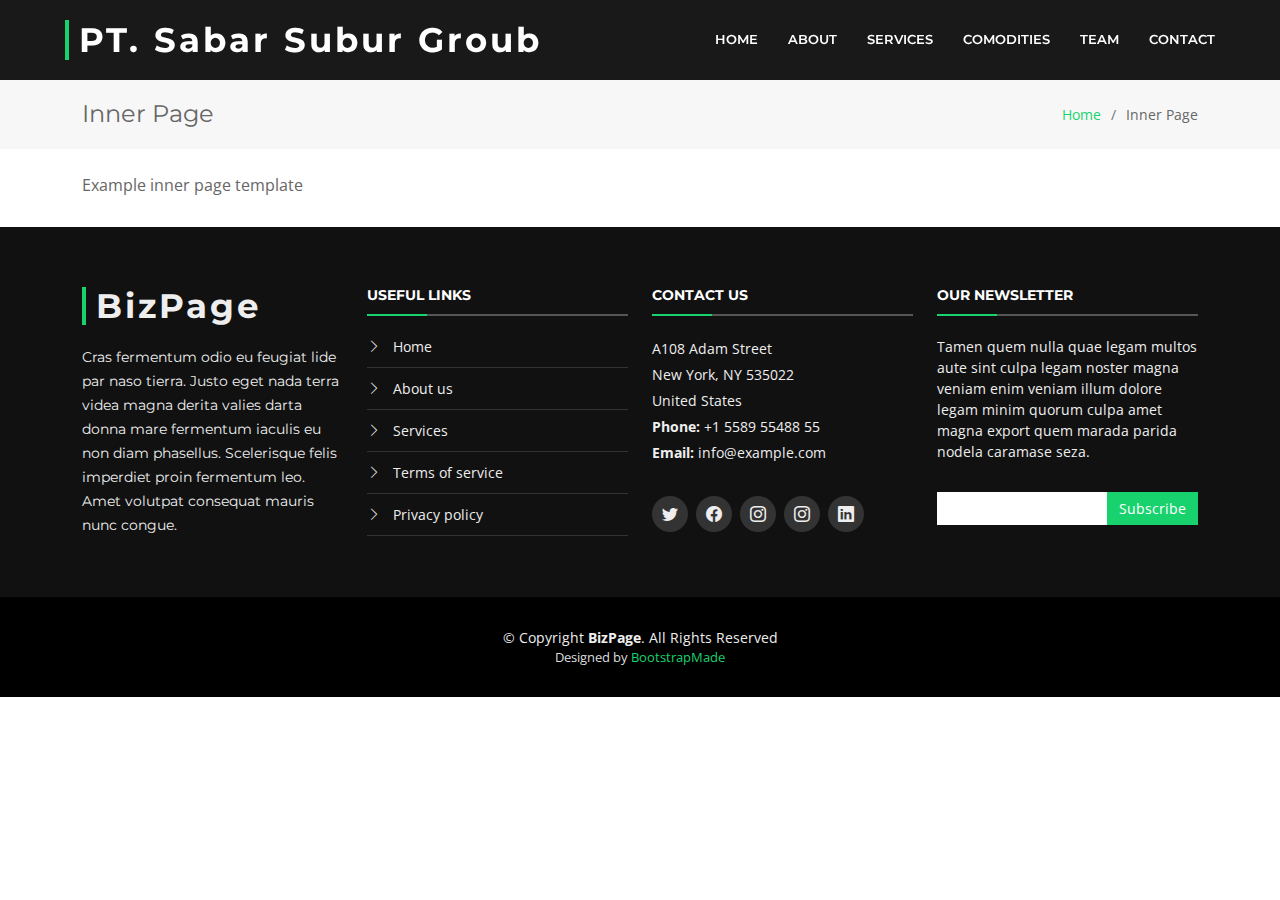
<file: inner-page.html>
<!DOCTYPE html>
<html lang="en">
  <head>
    <meta charset="utf-8" />
    <meta content="width=device-width, initial-scale=1.0" name="viewport" />

    <title>Inner Page - BizPage Bootstrap Template</title>
    <meta content="" name="description" />
    <meta content="" name="keywords" />

    <!-- Favicons -->
    <link href="assets/img/favicon.png" rel="icon" />
    <link href="assets/img/apple-touch-icon.png" rel="apple-touch-icon" />

    <!-- Google Fonts -->
    <link href="https://fonts.googleapis.com/css?family=Open+Sans:300,300i,400,400i,700,700i|Montserrat:300,400,500,700" rel="stylesheet" />

    <!-- Vendor CSS Files -->
    <link href="assets/vendor/animate.css/animate.min.css" rel="stylesheet" />
    <link href="assets/vendor/aos/aos.css" rel="stylesheet" />
    <link href="assets/vendor/bootstrap/css/bootstrap.min.css" rel="stylesheet" />
    <link href="assets/vendor/bootstrap-icons/bootstrap-icons.css" rel="stylesheet" />
    <link href="assets/vendor/glightbox/css/glightbox.min.css" rel="stylesheet" />
    <link href="assets/vendor/swiper/swiper-bundle.min.css" rel="stylesheet" />

    <!-- Template Main CSS File -->
    <link href="assets/css/style.css" rel="stylesheet" />

    <!-- =======================================================
  * Template Name: BizPage - v5.9.1
  * Template URL: https://bootstrapmade.com/bizpage-bootstrap-business-template/
  * Author: BootstrapMade.com
  * License: https://bootstrapmade.com/license/
  ======================================================== -->
  </head>

  <body>
    <!-- ======= Header ======= -->
    <header id="header" class="fixed-top d-flex align-items-center">
      <div class="container-fluid">
        <div class="row justify-content-center align-items-center">
          <div class="col-xl-11 d-flex align-items-center justify-content-between">
            <h1 class="logo"><a href="index.html">PT. Sabar Subur Groub</a></h1>
            <!-- Uncomment below if you prefer to use an image logo -->
            <!-- <a href="index.html" class="logo"><img src="assets/img/logo.png" alt="" class="img-fluid"></a>-->

            <nav id="navbar" class="navbar">
              <ul>
                <li><a class="nav-link scrollto" href="#hero">Home</a></li>
                <li><a class="nav-link scrollto" href="#about">About</a></li>
                <li><a class="nav-link scrollto" href="#services">Services</a></li>
                <li><a class="nav-link scrollto" href="#portfolio">Comodities</a></li>
                <li><a class="nav-link scrollto" href="#team">Team</a></li>
                <li><a class="nav-link scrollto" href="#contact">Contact</a></li>
              </ul>
              <i class="bi bi-list mobile-nav-toggle"></i>
            </nav>
            <!-- .navbar -->
          </div>
        </div>
      </div>
    </header>
    <!-- End Header -->

    <main id="main">
      <!-- ======= Breadcrumbs Section ======= -->
      <section class="breadcrumbs">
        <div class="container">
          <div class="d-flex justify-content-between align-items-center">
            <h2>Inner Page</h2>
            <ol>
              <li><a href="index.html">Home</a></li>
              <li>Inner Page</li>
            </ol>
          </div>
        </div>
      </section>
      <!-- End Breadcrumbs Section -->

      <section class="inner-page mt-4">
        <div class="container">
          <p>Example inner page template</p>
        </div>
      </section>
    </main>
    <!-- End #main -->

    <!-- ======= Footer ======= -->
    <footer id="footer">
      <div class="footer-top">
        <div class="container">
          <div class="row">
            <div class="col-lg-3 col-md-6 footer-info">
              <h3>BizPage</h3>
              <p>
                Cras fermentum odio eu feugiat lide par naso tierra. Justo eget nada terra videa magna derita valies darta donna mare fermentum iaculis eu non diam phasellus. Scelerisque felis imperdiet proin fermentum leo. Amet volutpat
                consequat mauris nunc congue.
              </p>
            </div>

            <div class="col-lg-3 col-md-6 footer-links">
              <h4>Useful Links</h4>
              <ul>
                <li><i class="bi bi-chevron-right"></i> <a href="#">Home</a></li>
                <li><i class="bi bi-chevron-right"></i> <a href="#">About us</a></li>
                <li><i class="bi bi-chevron-right"></i> <a href="#">Services</a></li>
                <li><i class="bi bi-chevron-right"></i> <a href="#">Terms of service</a></li>
                <li><i class="bi bi-chevron-right"></i> <a href="#">Privacy policy</a></li>
              </ul>
            </div>

            <div class="col-lg-3 col-md-6 footer-contact">
              <h4>Contact Us</h4>
              <p>
                A108 Adam Street <br />
                New York, NY 535022<br />
                United States <br />
                <strong>Phone:</strong> +1 5589 55488 55<br />
                <strong>Email:</strong> info@example.com<br />
              </p>

              <div class="social-links">
                <a href="#" class="twitter"><i class="bi bi-twitter"></i></a>
                <a href="#" class="facebook"><i class="bi bi-facebook"></i></a>
                <a href="#" class="instagram"><i class="bi bi-instagram"></i></a>
                <a href="#" class="instagram"><i class="bi bi-instagram"></i></a>
                <a href="#" class="linkedin"><i class="bi bi-linkedin"></i></a>
              </div>
            </div>

            <div class="col-lg-3 col-md-6 footer-newsletter">
              <h4>Our Newsletter</h4>
              <p>Tamen quem nulla quae legam multos aute sint culpa legam noster magna veniam enim veniam illum dolore legam minim quorum culpa amet magna export quem marada parida nodela caramase seza.</p>
              <form action="" method="post"><input type="email" name="email" /><input type="submit" value="Subscribe" /></form>
            </div>
          </div>
        </div>
      </div>

      <div class="container">
        <div class="copyright">&copy; Copyright <strong>BizPage</strong>. All Rights Reserved</div>
        <div class="credits">
          <!--
        All the links in the footer should remain intact.
        You can delete the links only if you purchased the pro version.
        Licensing information: https://bootstrapmade.com/license/
        Purchase the pro version with working PHP/AJAX contact form: https://bootstrapmade.com/buy/?theme=BizPage
      -->
          Designed by <a href="https://bootstrapmade.com/">BootstrapMade</a>
        </div>
      </div>
    </footer>
    <!-- End Footer -->

    <a href="#" class="back-to-top d-flex align-items-center justify-content-center"><i class="bi bi-arrow-up-short"></i></a>
    <!-- Uncomment below i you want to use a preloader -->
    <!-- <div id="preloader"></div> -->

    <!-- Vendor JS Files -->
    <script src="assets/vendor/purecounter/purecounter_vanilla.js"></script>
    <script src="assets/vendor/aos/aos.js"></script>
    <script src="assets/vendor/bootstrap/js/bootstrap.bundle.min.js"></script>
    <script src="assets/vendor/glightbox/js/glightbox.min.js"></script>
    <script src="assets/vendor/isotope-layout/isotope.pkgd.min.js"></script>
    <script src="assets/vendor/swiper/swiper-bundle.min.js"></script>
    <script src="assets/vendor/waypoints/noframework.waypoints.js"></script>
    <script src="assets/vendor/php-email-form/validate.js"></script>

    <!-- Template Main JS File -->
    <script src="assets/js/main.js"></script>
  </body>
</html>
</file>
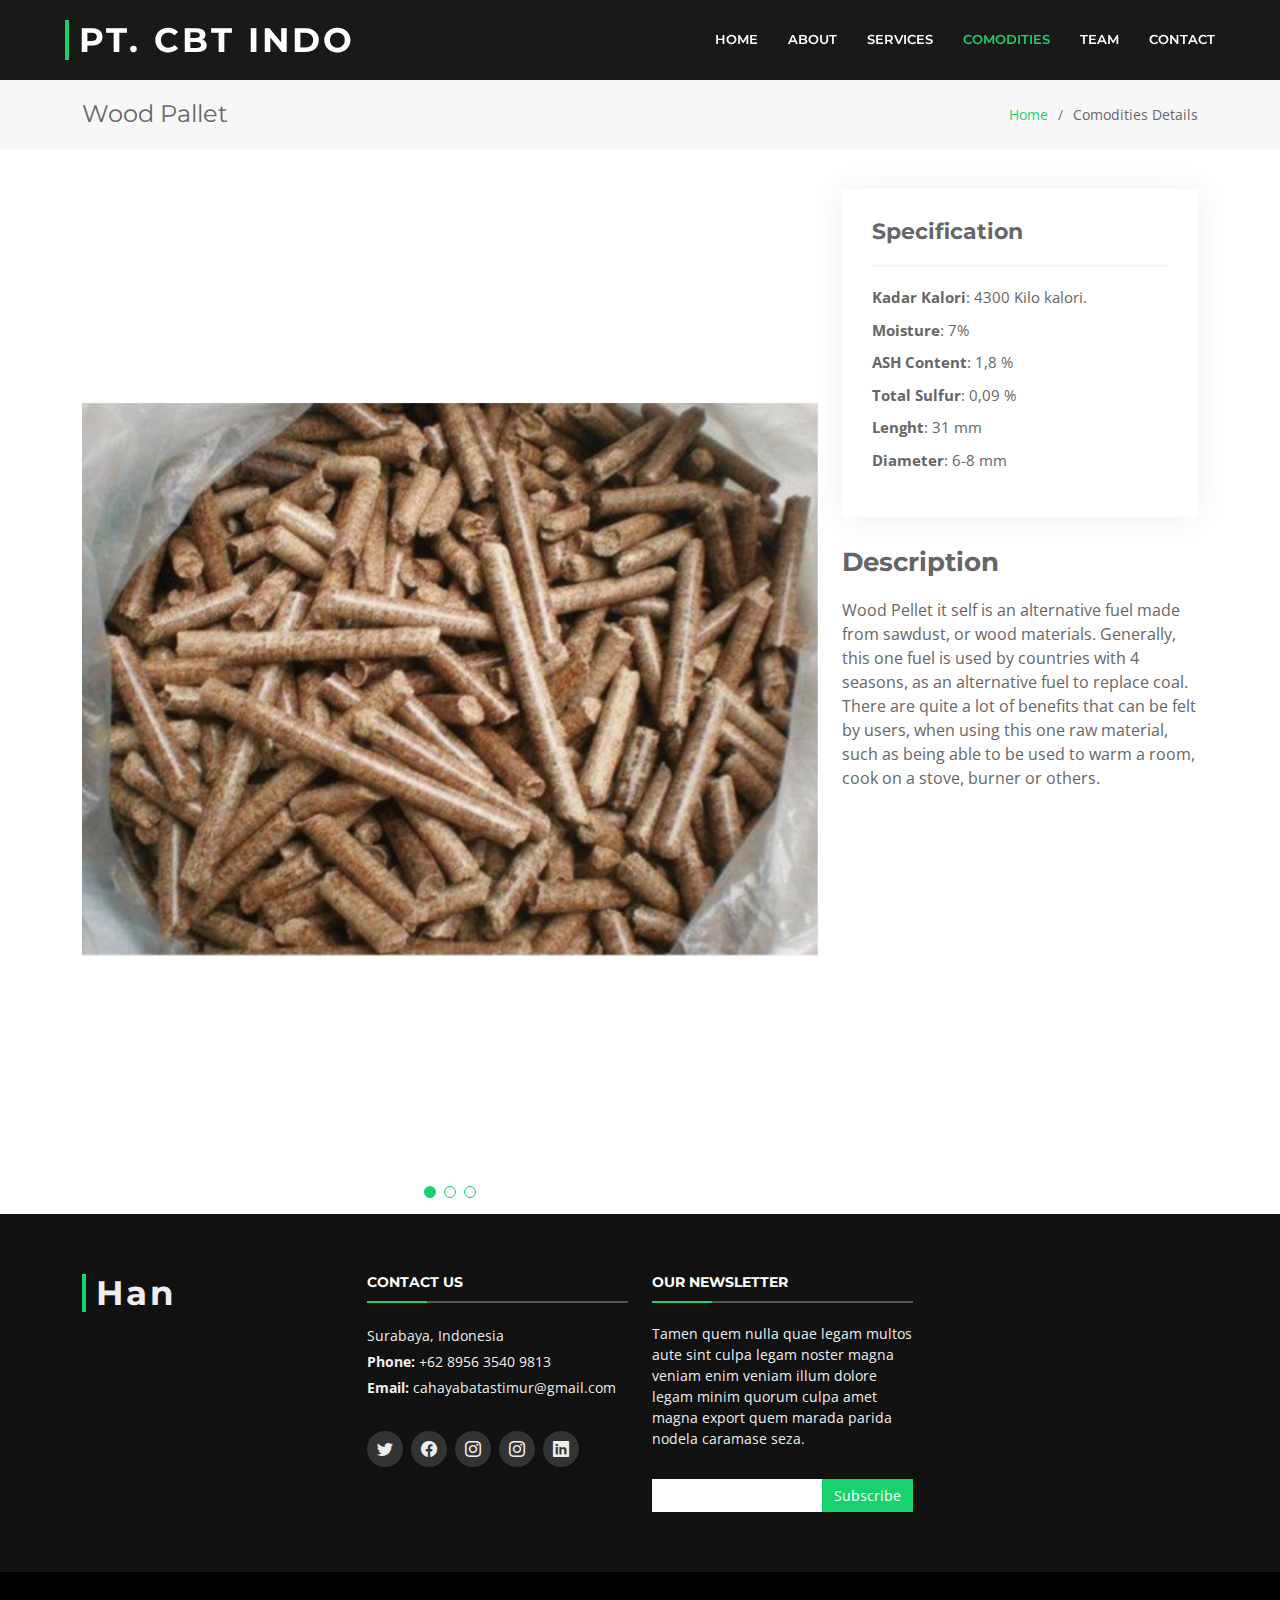
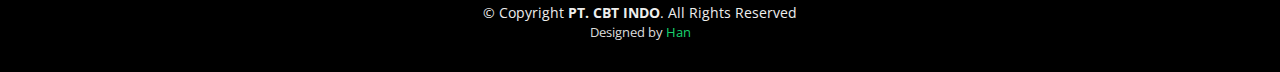
<file: portfolio-details.html>
<!DOCTYPE html>
<html lang="en">
  <head>
    <meta charset="utf-8" />
    <meta content="width=device-width, initial-scale=1.0" name="viewport" />

    <title>Portfolio Details - BizPage Bootstrap Template</title>
    <meta content="" name="description" />
    <meta content="" name="keywords" />

    <!-- Favicons -->
    <link href="assets/img/favicon.png" rel="icon" />
    <link href="assets/img/apple-touch-icon.png" rel="apple-touch-icon" />

    <!-- Google Fonts -->
    <link href="https://fonts.googleapis.com/css?family=Open+Sans:300,300i,400,400i,700,700i|Montserrat:300,400,500,700" rel="stylesheet" />

    <!-- Vendor CSS Files -->
    <link href="assets/vendor/animate.css/animate.min.css" rel="stylesheet" />
    <link href="assets/vendor/aos/aos.css" rel="stylesheet" />
    <link href="assets/vendor/bootstrap/css/bootstrap.min.css" rel="stylesheet" />
    <link href="assets/vendor/bootstrap-icons/bootstrap-icons.css" rel="stylesheet" />
    <link href="assets/vendor/glightbox/css/glightbox.min.css" rel="stylesheet" />
    <link href="assets/vendor/swiper/swiper-bundle.min.css" rel="stylesheet" />

    <!-- Template Main CSS File -->
    <link href="assets/css/style.css" rel="stylesheet" />

    <!-- =======================================================
  * Template Name: BizPage - v5.9.1
  * Template URL: https://bootstrapmade.com/bizpage-bootstrap-business-template/
  * Author: BootstrapMade.com
  * License: https://bootstrapmade.com/license/
  ======================================================== -->
  </head>

  <body>
    <!-- ======= Header ======= -->
    <header id="header" class="fixed-top d-flex align-items-center">
      <div class="container-fluid">
        <div class="row justify-content-center align-items-center">
          <div class="col-xl-11 d-flex align-items-center justify-content-between">
            <h1 class="logo"><a href="index.html">PT. CBT INDO </a></h1>
            <!-- Uncomment below if you prefer to use an image logo -->
            <!-- <a href="index.html" class="logo"><img src="assets/img/logo.png" alt="" class="img-fluid"></a>-->

            <nav id="navbar" class="navbar">
              <ul>
                <li><a class="nav-link scrollto" href="#hero">Home</a></li>
                <li><a class="nav-link scrollto" href="#about">About</a></li>
                <li><a class="nav-link scrollto" href="#services">Services</a></li>
                <li><a class="nav-link scrollto active" href="#portfolio">Comodities</a></li>
                <li><a class="nav-link scrollto" href="#team">Team</a></li>
                <li><a class="nav-link scrollto" href="#contact">Contact</a></li>
              </ul>
              <i class="bi bi-list mobile-nav-toggle"></i>
            </nav>
            <!-- .navbar -->
          </div>
        </div>
      </div>
    </header>
    <!-- End Header -->

    <main id="main">
      <!-- ======= Breadcrumbs Section ======= -->
      <section class="breadcrumbs">
        <div class="container">
          <div class="d-flex justify-content-between align-items-center">
            <h2>Wood Pallet</h2>
            <ol>
              <li><a href="index.html">Home</a></li>
              <li>Comodities Details</li>
            </ol>
          </div>
        </div>
      </section>
      <!-- Breadcrumbs Section -->

      <!-- ======= Portfolio Details Section ======= -->
      <section id="portfolio-details" class="portfolio-details">
        <div class="container">
          <div class="row gy-4">
            <div class="col-lg-8">
              <div class="portfolio-details-slider swiper">
                <div class="swiper-wrapper align-items-center">
                  <div class="swiper-slide">
                    <img src="assets/img/portfolio/app2.jpg" alt="" />
                  </div>

                  <div class="swiper-slide">
                    <img src="assets/img/portfolio/app1.jpg" alt="" />
                  </div>

                  <div class="swiper-slide">
                    <img src="assets/img/portfolio/web1.jpg" alt="" />
                  </div>
                </div>
                <div class="swiper-pagination"></div>
              </div>
            </div>

            <div class="col-lg-4">
              <div class="portfolio-info">
                <h3>Specification</h3>
                <ul>
                  <li><strong>Kadar Kalori</strong>: 4300 Kilo kalori.</li>
                  <li><strong>Moisture</strong>: 7%</li>
                  <li><strong>ASH Content</strong>: 1,8 %</li>
                  <li><strong>Total Sulfur</strong>: 0,09 %</li>
                  <li><strong>Lenght</strong>: 31 mm</li>
                  <li><strong>Diameter</strong>: 6-8 mm</li>
                </ul>
              </div>
              <div class="portfolio-description">
                <h2>Description</h2>
                <p>
                  Wood Pellet it self is an alternative fuel made from sawdust, or wood materials. Generally, this one fuel is used by countries with 4 seasons, as an alternative fuel to replace coal. There are quite a lot of benefits that
                  can be felt by users, when using this one raw material, such as being able to be used to warm a room, cook on a stove, burner or others.
                </p>
              </div>
            </div>
          </div>
        </div>
      </section>
      <!-- End Portfolio Details Section -->
    </main>
    <!-- End #main -->

    <!-- ======= Footer ======= -->
    <footer id="footer">
      <div class="footer-top">
        <div class="container">
          <div class="row">
            <div class="col-lg-3 col-md-6 footer-info">
              <h3>Han</h3>
              <p></p>
            </div>

            <div class="col-lg-3 col-md-6 footer-contact">
              <h4>Contact Us</h4>
              <p>
                Surabaya, Indonesia<br />
                <strong>Phone:</strong> +62 8956 3540 9813<br />
                <strong>Email:</strong> cahayabatastimur@gmail.com<br />
              </p>

              <div class="social-links">
                <a href="#" class="twitter"><i class="bi bi-twitter"></i></a>
                <a href="#" class="facebook"><i class="bi bi-facebook"></i></a>
                <a href="#" class="instagram"><i class="bi bi-instagram"></i></a>
                <a href="#" class="instagram"><i class="bi bi-instagram"></i></a>
                <a href="#" class="linkedin"><i class="bi bi-linkedin"></i></a>
              </div>
            </div>

            <div class="col-lg-3 col-md-6 footer-newsletter">
              <h4>Our Newsletter</h4>
              <p>Tamen quem nulla quae legam multos aute sint culpa legam noster magna veniam enim veniam illum dolore legam minim quorum culpa amet magna export quem marada parida nodela caramase seza.</p>
              <form action="" method="post"><input type="email" name="email" /><input type="submit" value="Subscribe" /></form>
            </div>
          </div>
        </div>
      </div>

      <div class="container">
        <div class="copyright">&copy; Copyright <strong>PT. CBT INDO</strong>. All Rights Reserved</div>
        <div class="credits">
          <!--
        All the links in the footer should remain intact.
        You can delete the links only if you purchased the pro version.
        Licensing information: https://bootstrapmade.com/license/
        Purchase the pro version with working PHP/AJAX contact form: https://bootstrapmade.com/buy/?theme=BizPage
      -->
          Designed by <a href="https://bootstrapmade.com/">Han</a>
        </div>
      </div>
    </footer>
    <!-- End Footer -->

    <a href="#" class="back-to-top d-flex align-items-center justify-content-center"><i class="bi bi-arrow-up-short"></i></a>
    <!-- Uncomment below i you want to use a preloader -->
    <!-- <div id="preloader"></div> -->

    <!-- Vendor JS Files -->
    <script src="assets/vendor/purecounter/purecounter_vanilla.js"></script>
    <script src="assets/vendor/aos/aos.js"></script>
    <script src="assets/vendor/bootstrap/js/bootstrap.bundle.min.js"></script>
    <script src="assets/vendor/glightbox/js/glightbox.min.js"></script>
    <script src="assets/vendor/isotope-layout/isotope.pkgd.min.js"></script>
    <script src="assets/vendor/swiper/swiper-bundle.min.js"></script>
    <script src="assets/vendor/waypoints/noframework.waypoints.js"></script>
    <script src="assets/vendor/php-email-form/validate.js"></script>

    <!-- Template Main JS File -->
    <script src="assets/js/main.js"></script>
  </body>
</html>
</file>
<file: assets/css/style.css>
/**
* Template Name: BizPage - v5.9.1
* Template URL: https://bootstrapmade.com/bizpage-bootstrap-business-template/
* Author: BootstrapMade.com
* License: https://bootstrapmade.com/license/
*/

/*--------------------------------------------------------------
# General
--------------------------------------------------------------*/
body {
  background: #fff;
  color: #666666;
  font-family: "Open Sans", sans-serif;
}

a {
  color: #18d26e;
  transition: 0.5s;
  text-decoration: none;
}

a:hover,
a:active,
a:focus {
  color: #18d36e;
  outline: none;
  text-decoration: none;
}

p {
  padding: 0;
  margin: 0 0 30px 0;
}

h1,
h2,
h3,
h4,
h5,
h6 {
  font-family: "Montserrat", sans-serif;
  font-weight: 400;
  margin: 0 0 20px 0;
  padding: 0;
}

/*--------------------------------------------------------------
# Back to top button
--------------------------------------------------------------*/
.back-to-top {
  position: fixed;
  visibility: hidden;
  opacity: 0;
  right: 15px;
  bottom: 15px;
  z-index: 996;
  background: #18d26e;
  width: 40px;
  height: 40px;
  border-radius: 50px;
  transition: all 0.4s;
}

.back-to-top i {
  font-size: 28px;
  color: #fff;
  line-height: 0;
}

.back-to-top:hover {
  background: #2ce782;
  color: #fff;
}

.back-to-top.active {
  visibility: visible;
  opacity: 1;
}

/* Prelaoder */
#preloader {
  position: fixed;
  top: 0;
  left: 0;
  right: 0;
  bottom: 0;
  z-index: 9999;
  overflow: hidden;
  background: #fff;
}

#preloader:before {
  content: "";
  position: fixed;
  top: calc(50% - 30px);
  left: calc(50% - 30px);
  border: 6px solid #f2f2f2;
  border-top: 6px solid #18d26e;
  border-radius: 50%;
  width: 60px;
  height: 60px;
  -webkit-animation: animate-preloader 1s linear infinite;
  animation: animate-preloader 1s linear infinite;
}

@-webkit-keyframes animate-preloader {
  0% {
    transform: rotate(0deg);
  }

  100% {
    transform: rotate(360deg);
  }
}

@keyframes animate-preloader {
  0% {
    transform: rotate(0deg);
  }

  100% {
    transform: rotate(360deg);
  }
}

/*--------------------------------------------------------------
# Header
--------------------------------------------------------------*/
#header {
  transition: all 0.5s;
  z-index: 997;
  background: rgba(0, 0, 0, 0.9);
  height: 80px;
}

#header.header-transparent {
  background: transparent;
}

#header.header-scrolled {
  background: rgba(0, 0, 0, 0.9);
  height: 60px;
}

#header .logo {
  font-size: 34px;
  margin: 0;
  padding: 0;
  font-family: "Montserrat", sans-serif;
  font-weight: 700;
  letter-spacing: 3px;
  padding-left: 10px;
  border-left: 4px solid #18d26e;
}

#header .logo a {
  color: #fff;
}

#header .logo img {
  max-height: 40px;
}

@media (max-width: 992px) {
  #header .logo {
    font-size: 28px;
  }
}

/*--------------------------------------------------------------
# Navigation Menu
--------------------------------------------------------------*/
/**
* Desktop Navigation 
*/
.navbar {
  padding: 0;
}

.navbar ul {
  margin: 0;
  padding: 0;
  display: flex;
  list-style: none;
  align-items: center;
}

.navbar li {
  position: relative;
}

.navbar a,
.navbar a:focus {
  display: flex;
  align-items: center;
  justify-content: space-between;
  padding: 10px 0 10px 30px;
  font-family: "Montserrat", sans-serif;
  font-size: 13px;
  font-weight: 600;
  color: #fff;
  white-space: nowrap;
  text-transform: uppercase;
  transition: 0.3s;
}

.navbar a i,
.navbar a:focus i {
  font-size: 12px;
  line-height: 0;
  margin-left: 5px;
}

.navbar a:hover,
.navbar .active,
.navbar .active:focus,
.navbar li:hover > a {
  color: #18d26e;
}

.navbar .dropdown ul {
  display: block;
  position: absolute;
  left: 14px;
  top: calc(100% + 30px);
  margin: 0;
  padding: 10px 0;
  z-index: 99;
  opacity: 0;
  visibility: hidden;
  background: #fff;
  box-shadow: 0px 0px 30px rgba(127, 137, 161, 0.25);
  transition: 0.3s;
}

.navbar .dropdown ul li {
  min-width: 200px;
}

.navbar .dropdown ul a {
  padding: 10px 20px;
  text-transform: none;
  color: #666666;
}

.navbar .dropdown ul a i {
  font-size: 12px;
}

.navbar .dropdown ul a:hover,
.navbar .dropdown ul .active:hover,
.navbar .dropdown ul li:hover > a {
  color: #18d26e;
}

.navbar .dropdown:hover > ul {
  opacity: 1;
  top: 100%;
  visibility: visible;
}

.navbar .dropdown .dropdown ul {
  top: 0;
  left: calc(100% - 30px);
  visibility: hidden;
}

.navbar .dropdown .dropdown:hover > ul {
  opacity: 1;
  top: 0;
  left: 100%;
  visibility: visible;
}

@media (max-width: 1366px) {
  .navbar .dropdown .dropdown ul {
    left: -90%;
  }

  .navbar .dropdown .dropdown:hover > ul {
    left: -100%;
  }
}

/**
* Mobile Navigation 
*/
.mobile-nav-toggle {
  color: #fff;
  font-size: 28px;
  cursor: pointer;
  display: none;
  line-height: 0;
  transition: 0.5s;
}

@media (max-width: 991px) {
  .mobile-nav-toggle {
    display: block;
  }

  .navbar ul {
    display: none;
  }
}

.navbar-mobile {
  position: fixed;
  overflow: hidden;
  top: 0;
  right: 0;
  left: 0;
  bottom: 0;
  background: rgba(26, 26, 26, 0.9);
  transition: 0.3s;
  z-index: 999;
}

.navbar-mobile .mobile-nav-toggle {
  position: absolute;
  top: 15px;
  right: 15px;
}

.navbar-mobile ul {
  display: block;
  position: absolute;
  top: 55px;
  right: 15px;
  bottom: 15px;
  left: 15px;
  padding: 10px 0;
  background-color: #fff;
  overflow-y: auto;
  transition: 0.3s;
}

.navbar-mobile a,
.navbar-mobile a:focus {
  padding: 10px 20px;
  font-size: 15px;
  color: #333333;
}

.navbar-mobile a:hover,
.navbar-mobile .active,
.navbar-mobile li:hover > a {
  color: #18d26e;
}

.navbar-mobile .getstarted,
.navbar-mobile .getstarted:focus {
  margin: 15px;
}

.navbar-mobile .dropdown ul {
  position: static;
  display: none;
  margin: 10px 20px;
  padding: 10px 0;
  z-index: 99;
  opacity: 1;
  visibility: visible;
  background: #fff;
  box-shadow: 0px 0px 30px rgba(127, 137, 161, 0.25);
}

.navbar-mobile .dropdown ul li {
  min-width: 200px;
}

.navbar-mobile .dropdown ul a {
  padding: 10px 20px;
}

.navbar-mobile .dropdown ul a i {
  font-size: 12px;
}

.navbar-mobile .dropdown ul a:hover,
.navbar-mobile .dropdown ul .active:hover,
.navbar-mobile .dropdown ul li:hover > a {
  color: #18d26e;
}

.navbar-mobile .dropdown > .dropdown-active {
  display: block;
}

/*--------------------------------------------------------------
# Hero Section
--------------------------------------------------------------*/
#hero {
  width: 100%;
  height: 100vh;
  background: #000;
  overflow: hidden;
  position: relative;
}

@media (max-height: 500px) {
  #hero {
    height: 150vh;
  }
}

#hero .carousel,
#hero .carousel-inner,
#hero .carousel-item,
#hero .carousel-item::before {
  position: absolute;
  top: 0;
  right: 0;
  left: 0;
  bottom: 0;
}

#hero .carousel-item {
  background-size: cover;
  background-position: center;
  background-repeat: no-repeat;
}

#hero .carousel-item::before {
  content: "";
  background-color: rgba(0, 0, 0, 0.7);
}

#hero .carousel-container {
  display: flex;
  justify-content: center;
  align-items: center;
  position: absolute;
  bottom: 0;
  top: 70px;
  left: 50px;
  right: 50px;
}

#hero .container {
  text-align: center;
}

#hero h2 {
  color: #fff;
  margin-bottom: 30px;
  font-size: 48px;
  font-weight: 700;
}

@media (max-width: 768px) {
  #hero h2 {
    font-size: 28px;
  }
}

#hero p {
  width: 80%;
  margin: 0 auto 30px auto;
  color: #fff;
}

@media (min-width: 1024px) {
  #hero p {
    width: 60%;
  }
}

#hero .carousel-fade {
  overflow: hidden;
}

#hero .carousel-fade .carousel-inner .carousel-item {
  transition-property: opacity;
}

#hero .carousel-fade .carousel-inner .carousel-item,
#hero .carousel-fade .carousel-inner .active.carousel-item-start,
#hero .carousel-fade .carousel-inner .active.carousel-item-end {
  opacity: 0;
}

#hero .carousel-fade .carousel-inner .active,
#hero .carousel-fade .carousel-inner .carousel-item-next.carousel-item-start,
#hero .carousel-fade .carousel-inner .carousel-item-prev.carousel-item-end {
  opacity: 1;
  transition: 0.5s;
}

#hero .carousel-fade .carousel-inner .carousel-item-next,
#hero .carousel-fade .carousel-inner .carousel-item-prev,
#hero .carousel-fade .carousel-inner .active.carousel-item-start,
#hero .carousel-fade .carousel-inner .active.carousel-item-end {
  left: 0;
  transform: translate3d(0, 0, 0);
}

#hero .carousel-control-prev,
#hero .carousel-control-next {
  width: 10%;
}

@media (min-width: 1024px) {
  #hero .carousel-control-prev,
  #hero .carousel-control-next {
    width: 5%;
  }
}

#hero .carousel-control-next-icon,
#hero .carousel-control-prev-icon {
  background: none;
  font-size: 32px;
  line-height: 1;
}

#hero .carousel-indicators li {
  cursor: pointer;
}

#hero .btn-get-started {
  font-family: "Montserrat", sans-serif;
  font-weight: 500;
  font-size: 16px;
  letter-spacing: 1px;
  display: inline-block;
  padding: 8px 32px;
  border-radius: 50px;
  transition: 0.5s;
  margin: 10px;
  color: #fff;
  background: #18d26e;
}

#hero .btn-get-started:hover {
  background: #fff;
  color: #18d26e;
}

/*--------------------------------------------------------------
# Sections
--------------------------------------------------------------*/
section {
  overflow: hidden;
}

/* Sections Header
--------------------------------*/
.section-header h3 {
  font-size: 32px;
  color: #111;
  text-transform: uppercase;
  text-align: center;
  font-weight: 700;
  position: relative;
  padding-bottom: 15px;
}

.section-header h3::before {
  content: "";
  position: absolute;
  display: block;
  width: 120px;
  height: 1px;
  background: #ddd;
  bottom: 1px;
  left: calc(50% - 60px);
}

.section-header h3::after {
  content: "";
  position: absolute;
  display: block;
  width: 40px;
  height: 3px;
  background: #18d26e;
  bottom: 0;
  left: calc(50% - 20px);
}

.section-header p {
  text-align: center;
  padding-bottom: 30px;
  color: #333;
}

/* Section with background
--------------------------------*/
.section-bg {
  background: #f7f7f7;
}

/*--------------------------------------------------------------
# Breadcrumbs
--------------------------------------------------------------*/
.breadcrumbs {
  padding: 20px 0;
  background-color: #f7f7f7;
  min-height: 40px;
  margin-top: 80px;
}

.breadcrumbs h2 {
  font-size: 24px;
  margin-bottom: 0;
  font-weight: 400;
}

.breadcrumbs ol {
  display: flex;
  flex-wrap: wrap;
  list-style: none;
  padding: 0;
  margin: 0;
  font-size: 14px;
}

.breadcrumbs ol li + li {
  padding-left: 10px;
}

.breadcrumbs ol li + li::before {
  display: inline-block;
  padding-right: 10px;
  color: #6c757d;
  content: "/";
}

@media (max-width: 768px) {
  .breadcrumbs .d-flex {
    display: block !important;
  }

  .breadcrumbs ol {
    display: block;
  }

  .breadcrumbs ol li {
    display: inline-block;
  }
}

/* Featured Services Section
--------------------------------*/
#featured-services {
  background: #000;
}

#featured-services .box {
  padding: 30px 20px;
}

#featured-services .box-bg {
  background-image: linear-gradient(0deg, #000000 0%, #242323 50%, #000000 100%);
}

#featured-services i {
  color: #18d26e;
  font-size: 48px;
  display: inline-block;
  line-height: 1;
}

#featured-services h4 {
  font-weight: 400;
  margin: 15px 0;
  font-size: 18px;
}

#featured-services h4 a {
  color: #fff;
}

#featured-services h4 a:hover {
  color: #18d26e;
}

#featured-services p {
  font-size: 14px;
  line-height: 24px;
  color: #fff;
  margin-bottom: 0;
}

/* About Us Section
--------------------------------*/
#about {
  background: url("../img/about-bg.jpg") center top no-repeat fixed;
  background-size: cover;
  padding: 60px 0 40px 0;
  position: relative;
}

#about::before {
  content: "";
  position: absolute;
  left: 0;
  right: 0;
  top: 0;
  bottom: 0;
  background: rgba(255, 255, 255, 0.92);
  z-index: 9;
}

#about .container {
  position: relative;
  z-index: 10;
}

#about .about-col {
  background: #fff;
  border-radius: 0 0 4px 4px;
  box-shadow: 0px 2px 12px rgba(0, 0, 0, 0.08);
  margin-bottom: 20px;
}

#about .about-col .img {
  position: relative;
}

#about .about-col .img img {
  border-radius: 4px 4px 0 0;
}

#about .about-col .icon {
  width: 64px;
  height: 64px;
  text-align: center;
  position: absolute;
  background-color: #18d26e;
  border-radius: 50%;
  border: 4px solid #fff;
  left: calc(50% - 32px);
  bottom: -30px;
  transition: 0.3s;
  display: flex;
  align-items: center;
  justify-content: center;
}

#about .about-col i {
  font-size: 28px;
  line-height: 0;
  color: #fff;
  transition: 0.3s;
}

#about .about-col:hover .icon {
  background-color: #fff;
}

#about .about-col:hover i {
  color: #18d26e;
}

#about .about-col h2 {
  color: #000;
  text-align: center;
  font-weight: 700;
  font-size: 20px;
  padding: 0;
  margin: 40px 0 12px 0;
}

#about .about-col h2 a {
  color: #000;
}

#about .about-col h2 a:hover {
  color: #18d26e;
}

#about .about-col p {
  font-size: 14px;
  line-height: 24px;
  color: #333;
  margin-bottom: 0;
  padding: 0 20px 20px 20px;
}

/* Services Section
--------------------------------*/
#services {
  background-color: rgba(247, 247, 247, 087);
  background-size: cover;
  padding: 60px 0 40px 0;
}

#services .box {
  margin-bottom: 30px;
}

#services .icon {
  float: left;
}

#services .icon i {
  color: #18d26e;
  font-size: 36px;
  line-height: 0;
  transition: 0.5s;
}

#services .title {
  margin-left: 60px;
  font-weight: 700;
  margin-bottom: 15px;
  font-size: 18px;
}

#services .title a {
  color: #111;
}

#services .box:hover .title a {
  color: #18d26e;
}

#services .description {
  font-size: 14px;
  margin-left: 60px;
  line-height: 24px;
  margin-bottom: 0;
}

/* Facts Section
--------------------------------*/
#facts {
  background-color: white;
  background-size: cover;
  padding: 60px 0 0 0;
  position: relative;
}

#facts::before {
  content: "";
  position: absolute;
  left: 0;
  right: 0;
  top: 0;
  bottom: 0;
  background: rgba(255, 255, 255, 0.88);
  z-index: 9;
}

#facts .container {
  position: relative;
  z-index: 10;
}

#facts .counters span {
  font-family: "Montserrat", sans-serif;
  font-weight: bold;
  font-size: 48px;
  display: block;
  color: #18d26e;
}

#facts .counters p {
  padding: 0;
  margin: 0 0 20px 0;
  font-family: "Montserrat", sans-serif;
  font-size: 14px;
  color: #111;
}

#facts .facts-img {
  text-align: center;
  padding-top: 30px;
}

/* Portfolio Section
--------------------------------*/
#portfolio {
  padding: 60px 0;
}

#portfolio #portfolio-flters {
  padding: 0;
  margin: 5px 0 35px 0;
  list-style: none;
  text-align: center;
}

#portfolio #portfolio-flters li {
  cursor: pointer;
  margin: 15px 15px 15px 0;
  display: inline-block;
  padding: 10px 20px;
  font-size: 12px;
  line-height: 20px;
  color: #666666;
  border-radius: 4px;
  text-transform: uppercase;
  background: #fff;
  margin-bottom: 5px;
  transition: all 0.3s ease-in-out;
}

#portfolio #portfolio-flters li:hover,
#portfolio #portfolio-flters li.filter-active {
  background: #18d26e;
  color: #fff;
}

#portfolio #portfolio-flters li:last-child {
  margin-right: 0;
}

#portfolio .portfolio-wrap {
  box-shadow: 0px 2px 12px rgba(0, 0, 0, 0.08);
  transition: 0.3s;
}

#portfolio .portfolio-wrap:hover {
  box-shadow: 0px 4px 14px rgba(0, 0, 0, 0.16);
}

#portfolio .portfolio-item {
  position: relative;
  height: 360px;
  overflow: hidden;
}

#portfolio .portfolio-item figure {
  background: #000;
  overflow: hidden;
  height: 240px;
  position: relative;
  border-radius: 4px 4px 0 0;
  margin: 0;
}

#portfolio .portfolio-item figure:hover img {
  opacity: 0.4;
  transition: 0.3s;
}

#portfolio .portfolio-item figure .link-preview,
#portfolio .portfolio-item figure .link-details {
  position: absolute;
  display: inline-flex;
  align-items: center;
  justify-content: center;
  opacity: 0;
  line-height: 1;
  text-align: center;
  width: 36px;
  height: 36px;
  background: #fff;
  border-radius: 50%;
  transition: 0.2s linear;
}

#portfolio .portfolio-item figure .link-preview i,
#portfolio .portfolio-item figure .link-details i {
  font-size: 22px;
  color: #333;
  line-height: 0;
}

#portfolio .portfolio-item figure .link-preview:hover,
#portfolio .portfolio-item figure .link-details:hover {
  background: #18d26e;
}

#portfolio .portfolio-item figure .link-preview:hover i,
#portfolio .portfolio-item figure .link-details:hover i {
  color: #fff;
}

#portfolio .portfolio-item figure .link-preview {
  left: calc(50% - 38px);
  top: calc(50% - 18px);
}

#portfolio .portfolio-item figure .link-details {
  right: calc(50% - 38px);
  top: calc(50% - 18px);
}

#portfolio .portfolio-item figure:hover .link-preview {
  opacity: 1;
  left: calc(50% - 44px);
}

#portfolio .portfolio-item figure:hover .link-details {
  opacity: 1;
  right: calc(50% - 44px);
}

#portfolio .portfolio-item .portfolio-info {
  background: #fff;
  text-align: center;
  padding: 30px;
  height: 90px;
  border-radius: 0 0 3px 3px;
}

#portfolio .portfolio-item .portfolio-info h4 {
  font-size: 18px;
  line-height: 1px;
  font-weight: 700;
  margin-bottom: 18px;
  padding-bottom: 0;
}

#portfolio .portfolio-item .portfolio-info h4 a {
  color: #333;
}

#portfolio .portfolio-item .portfolio-info h4 a:hover {
  color: #18d26e;
}

#portfolio .portfolio-item .portfolio-info p {
  padding: 0;
  margin: 0;
  color: #b8b8b8;
  font-weight: 500;
  font-size: 14px;
  text-transform: uppercase;
}

/*--------------------------------------------------------------
# Portfolio Details
--------------------------------------------------------------*/
.portfolio-details {
  padding-top: 40px;
}

.portfolio-details .portfolio-details-slider img {
  width: 100%;
}

.portfolio-details .portfolio-details-slider .swiper-pagination {
  margin-top: 20px;
  position: relative;
}

.portfolio-details .portfolio-details-slider .swiper-pagination .swiper-pagination-bullet {
  width: 12px;
  height: 12px;
  background-color: #fff;
  opacity: 1;
  border: 1px solid #18d26e;
}

.portfolio-details .portfolio-details-slider .swiper-pagination .swiper-pagination-bullet-active {
  background-color: #18d26e;
}

.portfolio-details .portfolio-info {
  padding: 30px;
  box-shadow: 0px 0 30px rgba(51, 51, 51, 0.08);
}

.portfolio-details .portfolio-info h3 {
  font-size: 22px;
  font-weight: 700;
  margin-bottom: 20px;
  padding-bottom: 20px;
  border-bottom: 1px solid #eee;
}

.portfolio-details .portfolio-info ul {
  list-style: none;
  padding: 0;
  font-size: 15px;
}

.portfolio-details .portfolio-info ul li + li {
  margin-top: 10px;
}

.portfolio-details .portfolio-description {
  padding-top: 30px;
}

.portfolio-details .portfolio-description h2 {
  font-size: 26px;
  font-weight: 700;
  margin-bottom: 20px;
}

.portfolio-details .portfolio-description p {
  padding: 0;
}

/* Clients Section
--------------------------------*/
#clients {
  padding: 60px 0;
}

#clients img {
  opacity: 0.5;
  transition: 0.3s;
}

#clients img:hover {
  opacity: 1;
}

#clients .swiper-pagination {
  margin-top: 30px;
  position: relative;
}

#clients .swiper-pagination .swiper-pagination-bullet {
  width: 12px;
  height: 12px;
  background-color: #fff;
  opacity: 1;
  border: 1px solid #18d26e;
}

#clients .swiper-pagination .swiper-pagination-bullet-active {
  background-color: #18d26e;
}

/* Testimonials Section
--------------------------------*/
#testimonials {
  padding: 60px 0;
}

#testimonials .section-header {
  margin-bottom: 40px;
}

#testimonials .testimonials-carousel,
#testimonials .testimonials-slider {
  overflow: hidden;
}

#testimonials .testimonial-item {
  text-align: center;
}

#testimonials .testimonial-item .testimonial-img {
  width: 120px;
  border-radius: 50%;
  border: 4px solid #fff;
  margin: 0 auto;
}

#testimonials .testimonial-item h3 {
  font-size: 20px;
  font-weight: bold;
  margin: 10px 0 5px 0;
  color: #111;
}

#testimonials .testimonial-item h4 {
  font-size: 14px;
  color: #999;
  margin: 0 0 15px 0;
}

#testimonials .testimonial-item .quote-sign-left {
  margin-top: -15px;
  padding-right: 10px;
  display: inline-block;
  width: 37px;
}

#testimonials .testimonial-item .quote-sign-right {
  margin-bottom: -15px;
  padding-left: 10px;
  display: inline-block;
  max-width: 100%;
  width: 37px;
}

#testimonials .testimonial-item p {
  font-style: italic;
  margin: 0 auto 15px auto;
}

@media (min-width: 992px) {
  #testimonials .testimonial-item p {
    width: 80%;
  }
}

#testimonials .swiper-pagination {
  margin-top: 20px;
  position: relative;
}

#testimonials .swiper-pagination .swiper-pagination-bullet {
  width: 12px;
  height: 12px;
  background-color: #fff;
  opacity: 1;
  border: 1px solid #18d26e;
}

#testimonials .swiper-pagination .swiper-pagination-bullet-active {
  background-color: #18d26e;
}

/* Team Section
--------------------------------*/
#team {
  background: #fff;
  padding: 60px 0;
}

#team .member {
  text-align: center;
  margin-bottom: 20px;
  background: #000;
  position: relative;
}

#team .member .member-info {
  opacity: 0;
  display: flex;
  justify-content: center;
  align-items: center;
  position: absolute;
  bottom: 0;
  top: 0;
  left: 0;
  right: 0;
  transition: 0.2s;
}

#team .member .member-info-content {
  margin-top: -50px;
  transition: margin 0.2s;
}

#team .member:hover .member-info {
  background: rgba(0, 0, 0, 0.7);
  opacity: 1;
  transition: 0.4s;
}

#team .member:hover .member-info-content {
  margin-top: 0;
  transition: margin 0.4s;
}

#team .member h4 {
  font-weight: 700;
  margin-bottom: 2px;
  font-size: 18px;
  color: #fff;
}

#team .member span {
  font-style: italic;
  display: block;
  font-size: 13px;
  color: #fff;
}

#team .member .social {
  margin-top: 15px;
}

#team .member .social a {
  transition: none;
  color: #fff;
}

#team .member .social a:hover {
  color: #18d26e;
}

#team .member .social i {
  font-size: 18px;
  margin: 0 2px;
}

/* Contact Section
--------------------------------*/
#contact {
  padding: 60px 0;
}

#contact .contact-info {
  margin-bottom: 20px;
  text-align: center;
}

#contact .contact-info i {
  font-size: 48px;
  display: inline-block;
  margin-bottom: 10px;
  color: #18d26e;
}

#contact .contact-info address,
#contact .contact-info p {
  margin-bottom: 0;
  color: #000;
}

#contact .contact-info h3 {
  font-size: 18px;
  margin-bottom: 15px;
  font-weight: bold;
  text-transform: uppercase;
  color: #999;
}

#contact .contact-info a {
  color: #000;
}

#contact .contact-info a:hover {
  color: #18d26e;
}

#contact .contact-address,
#contact .contact-phone,
#contact .contact-email {
  margin-bottom: 20px;
}

@media (min-width: 768px) {
  #contact .contact-address,
  #contact .contact-phone,
  #contact .contact-email {
    padding: 20px 0;
  }
}

@media (min-width: 768px) {
  #contact .contact-phone {
    border-left: 1px solid #ddd;
    border-right: 1px solid #ddd;
  }
}

#contact .php-email-form {
  box-shadow: 0 0 30px rgba(214, 215, 216, 0.6);
  padding: 30px;
  background: #fff;
}

#contact .php-email-form .error-message {
  display: none;
  color: #fff;
  background: #ed3c0d;
  text-align: left;
  padding: 15px;
  font-weight: 600;
}

#contact .php-email-form .error-message br + br {
  margin-top: 25px;
}

#contact .php-email-form .sent-message {
  display: none;
  color: #fff;
  background: #18d26e;
  text-align: center;
  padding: 15px;
  font-weight: 600;
}

#contact .php-email-form .loading {
  display: none;
  background: #fff;
  text-align: center;
  padding: 15px;
}

#contact .php-email-form .loading:before {
  content: "";
  display: inline-block;
  border-radius: 50%;
  width: 24px;
  height: 24px;
  margin: 0 10px -6px 0;
  border: 3px solid #18d26e;
  border-top-color: #eee;
  -webkit-animation: animate-loading 1s linear infinite;
  animation: animate-loading 1s linear infinite;
}

#contact .php-email-form .form-group {
  margin-bottom: 20px;
}

#contact .php-email-form input,
#contact .php-email-form textarea {
  padding: 10px 14px;
  border-radius: 0;
  box-shadow: none;
  font-size: 15px;
}

#contact .php-email-form input::focus,
#contact .php-email-form textarea::focus {
  background-color: #18d26e;
}

#contact .php-email-form button[type="submit"] {
  background: #18d26e;
  border: 0;
  padding: 10px 30px;
  color: #fff;
  transition: 0.4s;
  cursor: pointer;
}

#contact .php-email-form button[type="submit"]:hover {
  background: #13a456;
}

@-webkit-keyframes animate-loading {
  0% {
    transform: rotate(0deg);
  }

  100% {
    transform: rotate(360deg);
  }
}

@keyframes animate-loading {
  0% {
    transform: rotate(0deg);
  }

  100% {
    transform: rotate(360deg);
  }
}

/*--------------------------------------------------------------
# Blog
--------------------------------------------------------------*/
.blog {
  padding: 40px 0 20px 0;
}

.blog .entry {
  padding: 30px;
  margin-bottom: 60px;
  box-shadow: 0 4px 16px rgba(0, 0, 0, 0.1);
}

.blog .entry .entry-img {
  max-height: 440px;
  margin: -30px -30px 20px -30px;
  overflow: hidden;
}

.blog .entry .entry-title {
  font-size: 28px;
  font-weight: bold;
  padding: 0;
  margin: 0 0 20px 0;
}

.blog .entry .entry-title a {
  color: #333333;
  transition: 0.3s;
}

.blog .entry .entry-title a:hover {
  color: #18d26e;
}

.blog .entry .entry-meta {
  margin-bottom: 15px;
  color: #18d26e;
}

.blog .entry .entry-meta ul {
  display: flex;
  flex-wrap: wrap;
  list-style: none;
  align-items: center;
  padding: 0;
  margin: 0;
}

.blog .entry .entry-meta ul li + li {
  padding-left: 20px;
}

.blog .entry .entry-meta i {
  font-size: 16px;
  margin-right: 8px;
  line-height: 0;
}

.blog .entry .entry-meta a {
  color: #666666;
  font-size: 14px;
  display: inline-block;
  line-height: 1;
}

.blog .entry .entry-content p {
  line-height: 24px;
}

.blog .entry .entry-content .read-more {
  -moz-text-align-last: right;
  text-align-last: right;
}

.blog .entry .entry-content .read-more a {
  display: inline-block;
  background: #fff;
  color: #333333;
  padding: 6px 30px 8px 30px;
  transition: 0.3s;
  font-size: 14px;
  border-radius: 50px;
  border: 2px solid #18d26e;
}

.blog .entry .entry-content .read-more a:hover {
  background: #18d26e;
  color: #fff;
}

.blog .entry .entry-content h3 {
  font-size: 22px;
  margin-top: 30px;
  font-weight: bold;
}

.blog .entry .entry-content blockquote {
  overflow: hidden;
  background-color: #fafafa;
  padding: 60px;
  position: relative;
  text-align: center;
  margin: 20px 0;
}

.blog .entry .entry-content blockquote p {
  color: #666666;
  line-height: 1.6;
  margin-bottom: 0;
  font-style: italic;
  font-weight: 500;
  font-size: 22px;
}

.blog .entry .entry-content blockquote::after {
  content: "";
  position: absolute;
  left: 0;
  top: 0;
  bottom: 0;
  width: 3px;
  background-color: #18d26e;
  margin-top: 20px;
  margin-bottom: 20px;
}

.blog .entry .entry-footer {
  padding-top: 10px;
  border-top: 1px solid #e6e6e6;
}

.blog .entry .entry-footer i {
  color: #18d26e;
  display: inline;
}

.blog .entry .entry-footer a {
  color: #666666;
  transition: 0.3s;
}

.blog .entry .entry-footer a:hover {
  color: #18d26e;
}

.blog .entry .entry-footer .cats {
  list-style: none;
  display: inline;
  padding: 0 20px 0 0;
  font-size: 14px;
}

.blog .entry .entry-footer .cats li {
  display: inline-block;
}

.blog .entry .entry-footer .tags {
  list-style: none;
  display: inline;
  padding: 0;
  font-size: 14px;
}

.blog .entry .entry-footer .tags li {
  display: inline-block;
}

.blog .entry .entry-footer .tags li + li::before {
  padding-right: 6px;
  color: #6c757d;
  content: ",";
}

.blog .entry .entry-footer .share {
  font-size: 16px;
}

.blog .entry .entry-footer .share i {
  padding-left: 5px;
}

.blog .entry-single {
  margin-bottom: 30px;
}

.blog .blog-author {
  padding: 20px;
  margin-bottom: 30px;
  box-shadow: 0 4px 16px rgba(0, 0, 0, 0.1);
}

.blog .blog-author img {
  width: 120px;
  margin-right: 20px;
}

.blog .blog-author h4 {
  font-weight: 600;
  font-size: 22px;
  margin-bottom: 0px;
  padding: 0;
  color: #333333;
}

.blog .blog-author .social-links {
  margin: 0 10px 10px 0;
}

.blog .blog-author .social-links a {
  color: rgba(51, 51, 51, 0.4);
  margin-right: 5px;
  transition: 0.3s;
}

.blog .blog-author .social-links a:hover {
  color: #18d26e;
}

.blog .blog-author p {
  font-style: italic;
  color: #666666;
}

.blog .blog-comments {
  margin-bottom: 30px;
}

.blog .blog-comments .comments-count {
  font-weight: bold;
}

.blog .blog-comments .comment {
  margin-top: 30px;
  position: relative;
}

.blog .blog-comments .comment .comment-img {
  margin-right: 14px;
}

.blog .blog-comments .comment .comment-img img {
  width: 60px;
}

.blog .blog-comments .comment h5 {
  font-size: 16px;
  margin-bottom: 2px;
}

.blog .blog-comments .comment h5 a {
  font-weight: bold;
  color: #666666;
  transition: 0.3s;
}

.blog .blog-comments .comment h5 a:hover {
  color: #333333;
}

.blog .blog-comments .comment h5 .reply {
  padding-left: 10px;
  color: #18d26e;
}

.blog .blog-comments .comment h5 .reply i {
  font-size: 20px;
}

.blog .blog-comments .comment time {
  display: block;
  font-size: 14px;
  color: #999999;
  margin-bottom: 5px;
}

.blog .blog-comments .comment.comment-reply {
  padding-left: 40px;
}

.blog .blog-comments .reply-form {
  margin-top: 30px;
  padding: 30px;
  box-shadow: 0 4px 16px rgba(0, 0, 0, 0.1);
}

.blog .blog-comments .reply-form h4 {
  font-weight: bold;
  font-size: 22px;
}

.blog .blog-comments .reply-form p {
  font-size: 14px;
}

.blog .blog-comments .reply-form input {
  border-radius: 4px;
  padding: 10px 10px;
  font-size: 14px;
}

.blog .blog-comments .reply-form input:focus {
  box-shadow: none;
  border-color: #666666;
}

.blog .blog-comments .reply-form textarea {
  border-radius: 4px;
  padding: 10px 10px;
  font-size: 14px;
}

.blog .blog-comments .reply-form textarea:focus {
  box-shadow: none;
  border-color: #666666;
}

.blog .blog-comments .reply-form .form-group {
  margin-bottom: 25px;
}

.blog .blog-comments .reply-form .btn-primary {
  border-radius: 50px;
  padding: 10px 30px;
  border: 0;
  background-color: #18d26e;
}

.blog .blog-comments .reply-form .btn-primary:hover {
  background-color: #1ee57a;
}

.blog .blog-pagination {
  color: #18d26e;
}

.blog .blog-pagination ul {
  display: flex;
  padding: 0;
  margin: 0;
  list-style: none;
}

.blog .blog-pagination li {
  margin: 0 5px;
  transition: 0.3s;
}

.blog .blog-pagination li a {
  color: #18d26e;
  padding: 6px 20px;
  display: flex;
  align-items: center;
  justify-content: center;
  border-radius: 50px;
  font-weight: bold;
}

.blog .blog-pagination li.active,
.blog .blog-pagination li:hover {
  background: #18d26e;
  border-radius: 50px;
}

.blog .blog-pagination li.active a,
.blog .blog-pagination li:hover a {
  color: #fff;
}

.blog .sidebar {
  padding: 30px;
  margin: 0 0 60px 20px;
  box-shadow: 0 4px 16px rgba(0, 0, 0, 0.1);
}

.blog .sidebar .sidebar-title {
  font-size: 20px;
  font-weight: 700;
  padding: 0 0 0 0;
  margin: 0 0 15px 0;
  color: #333333;
  position: relative;
}

.blog .sidebar .sidebar-item {
  margin-bottom: 30px;
}

.blog .sidebar .search-form form {
  background: #fff;
  border: 1px solid #ddd;
  padding: 3px 10px;
  position: relative;
  border-radius: 50px;
}

.blog .sidebar .search-form form input {
  border: 0;
  padding: 4px;
  border-radius: 4px;
  width: calc(100% - 70px);
  box-shadow: none;
}

.blog .sidebar .search-form form input:focus {
  box-shadow: none;
}

.blog .sidebar .search-form form button {
  position: absolute;
  top: 0;
  right: 0;
  bottom: 0;
  border: 0;
  background: none;
  font-size: 16px;
  padding: 0 30px;
  margin: -1px;
  background: #18d26e;
  color: #fff;
  transition: 0.3s;
  line-height: 0;
  border-radius: 50px;
}

.blog .sidebar .search-form form button i {
  line-height: 0;
}

.blog .sidebar .search-form form button:hover {
  background: #13a456;
}

.blog .sidebar .categories ul {
  list-style: none;
  padding: 0;
}

.blog .sidebar .categories ul li + li {
  padding-top: 10px;
}

.blog .sidebar .categories ul a {
  color: #333333;
  transition: 0.3s;
}

.blog .sidebar .categories ul a:hover {
  color: #18d26e;
}

.blog .sidebar .categories ul a span {
  padding-left: 5px;
  color: #b3b3b3;
  font-size: 14px;
}

.blog .sidebar .recent-posts .post-item + .post-item {
  margin-top: 15px;
}

.blog .sidebar .recent-posts img {
  width: 80px;
  float: left;
}

.blog .sidebar .recent-posts h4 {
  font-size: 15px;
  margin-left: 95px;
  font-weight: bold;
}

.blog .sidebar .recent-posts h4 a {
  color: #333333;
  transition: 0.3s;
}

.blog .sidebar .recent-posts h4 a:hover {
  color: #18d26e;
}

.blog .sidebar .recent-posts time {
  display: block;
  margin-left: 95px;
  font-style: italic;
  font-size: 14px;
  color: #b3b3b3;
}

.blog .sidebar .tags {
  margin-bottom: -10px;
}

.blog .sidebar .tags ul {
  list-style: none;
  padding: 0;
}

.blog .sidebar .tags ul li {
  display: inline-block;
}

.blog .sidebar .tags ul a {
  color: #333333;
  font-size: 14px;
  padding: 6px 20px;
  margin: 0 6px 8px 0;
  border: 1px solid #18d26e;
  display: inline-block;
  border-radius: 50px;
  transition: 0.3s;
}

.blog .sidebar .tags ul a:hover {
  color: #fff;
  background: #18d26e;
}

.blog .sidebar .tags ul a span {
  padding-left: 5px;
  color: white;
  font-size: 14px;
}

/*--------------------------------------------------------------
# Footer
--------------------------------------------------------------*/
#footer {
  background: #000;
  padding: 0 0 30px 0;
  color: #eee;
  font-size: 14px;
}

#footer .footer-top {
  background: #111;
  padding: 60px 0 30px 0;
}

#footer .footer-top .footer-info {
  margin-bottom: 30px;
}

#footer .footer-top .footer-info h3 {
  font-size: 34px;
  margin: 0 0 20px 0;
  padding: 2px 0 2px 10px;
  line-height: 1;
  font-family: "Montserrat", sans-serif;
  font-weight: 700;
  letter-spacing: 3px;
  border-left: 4px solid #18d26e;
}

#footer .footer-top .footer-info p {
  font-size: 14px;
  line-height: 24px;
  margin-bottom: 0;
  font-family: "Montserrat", sans-serif;
  color: #eee;
}

#footer .footer-top .social-links a {
  display: inline-block;
  background: #333;
  color: #eee;
  line-height: 1;
  margin-right: 4px;
  border-radius: 50%;
  width: 36px;
  height: 36px;
  transition: 0.3s;
  display: inline-flex;
  align-items: center;
  justify-content: center;
}

#footer .footer-top .social-links a i {
  line-height: 0;
  font-size: 16px;
}

#footer .footer-top .social-links a:hover {
  background: #18d26e;
  color: #fff;
}

#footer .footer-top h4 {
  font-size: 14px;
  font-weight: bold;
  color: #fff;
  text-transform: uppercase;
  position: relative;
  padding-bottom: 12px;
}

#footer .footer-top h4::before,
#footer .footer-top h4::after {
  content: "";
  position: absolute;
  left: 0;
  bottom: 0;
  height: 2px;
}

#footer .footer-top h4::before {
  right: 0;
  background: #555;
}

#footer .footer-top h4::after {
  background: #18d26e;
  width: 60px;
}

#footer .footer-top .footer-links {
  margin-bottom: 30px;
}

#footer .footer-top .footer-links ul {
  list-style: none;
  padding: 0;
  margin: 0;
}

#footer .footer-top .footer-links ul i {
  padding-right: 8px;
  color: #ddd;
}

#footer .footer-top .footer-links ul li {
  border-bottom: 1px solid #333;
  padding: 10px 0;
}

#footer .footer-top .footer-links ul li:first-child {
  padding-top: 0;
}

#footer .footer-top .footer-links ul a {
  color: #eee;
}

#footer .footer-top .footer-links ul a:hover {
  color: #18d26e;
}

#footer .footer-top .footer-contact {
  margin-bottom: 30px;
}

#footer .footer-top .footer-contact p {
  line-height: 26px;
}

#footer .footer-top .footer-newsletter {
  margin-bottom: 30px;
}

#footer .footer-top .footer-newsletter input[type="email"] {
  border: 0;
  padding: 6px 8px;
  width: 65%;
}

#footer .footer-top .footer-newsletter input[type="submit"] {
  background: #18d26e;
  border: 0;
  width: 35%;
  padding: 6px 0;
  text-align: center;
  color: #fff;
  transition: 0.3s;
  cursor: pointer;
}

#footer .footer-top .footer-newsletter input[type="submit"]:hover {
  background: #13a456;
}

#footer .copyright {
  text-align: center;
  padding-top: 30px;
}

#footer .credits {
  text-align: center;
  font-size: 13px;
  color: #ddd;
}
</file>
